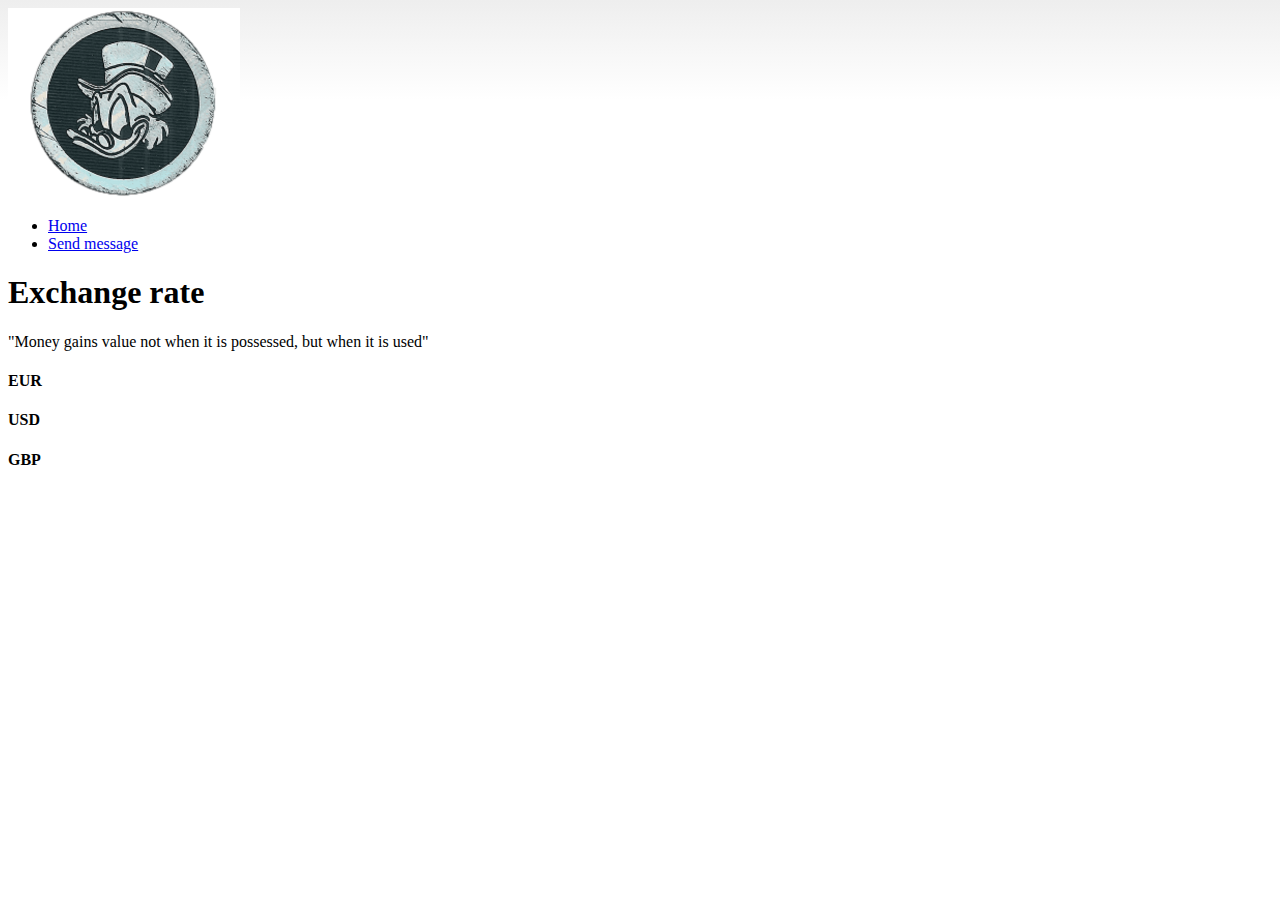
<file: index.html>
<!DOCTYPE html>
<html lang="en">
  <head>
    <meta charset="UTF-8" />
    <meta http-equiv="X-UA-Compatible" content="IE=edge" />
    <meta name="viewport" content="width=device-width, initial-scale=1.0" />
    <title>Document</title>
    <!-- CSS only -->
    <link
      href="https://cdn.jsdelivr.net/npm/bootstrap@5.2.2/dist/css/bootstrap.min.css"
      rel="stylesheet"
      integrity="sha384-Zenh87qX5JnK2Jl0vWa8Ck2rdkQ2Bzep5IDxbcnCeuOxjzrPF/et3URy9Bv1WTRi"
      crossorigin="anonymous"
    />
    <link rel="stylesheet" href="/main.css" />
  </head>
  <body>
    <header>
      <nav
        class="navbar navbar-expand navbar-dark bg-dark"
        aria-label="Second navbar example"
      >
        <div class="container-fluid">
          <a class="navbar-brand" href="#">
            <img src="MC_DUCK.png" alt="logo" />
          </a>
          <div class="collapse navbar-collapse" id="navbarsExample02">
            <ul class="navbar-nav me-auto">
              <li class="nav-item">
                <a class="nav-link active" aria-current="page" href="#">Home</a>
              </li>
              <li class="nav-item">
                <a class="nav-link" href="message.html">Send message</a>
              </li>
              </li>
            </ul>
          </div>
        </div>
      </nav>

      <div class="p-3 pb-md-4 mx-auto text-center">
        <h1 class="display-4 fw-normal">Exchange rate</h1>
        <p class="fs-5 text-muted">
          "Money gains value not when it is possessed, but when it is used"
        </p>
      </div>
    </header>
    <main class="container">
      <div class="row row-cols-1 row-cols-md-3 mb-3 text-center">
        <div class="col">
          <div class="card mb-4 rounded-3 shadow-sm">
            <div class="card-header py-3">
              <h4 class="my-0 fw-normal">EUR</h4>
            </div>
            <div class="card-body">
            </div>
          </div>
        </div>
        <div class="col">
          <div class="card mb-4 rounded-3 shadow-sm border-primary">
            <div class="card-header py-3 text-bg-primary border-primary">
              <h4 class="my-0 fw-normal">USD</h4>
            </div>
            <div class="card-body">
            </div>
          </div>
        </div>
        <div class="col">
          <div class="card mb-4 rounded-3 shadow-sm">
            <div class="card-header py-3">
              <h4 class="my-0 fw-normal">GBP</h4>
            </div>
            <div class="card-body">
            </div>
          </div>
        </div>
      </div>
    </main>
  </body>
</html>
</file>
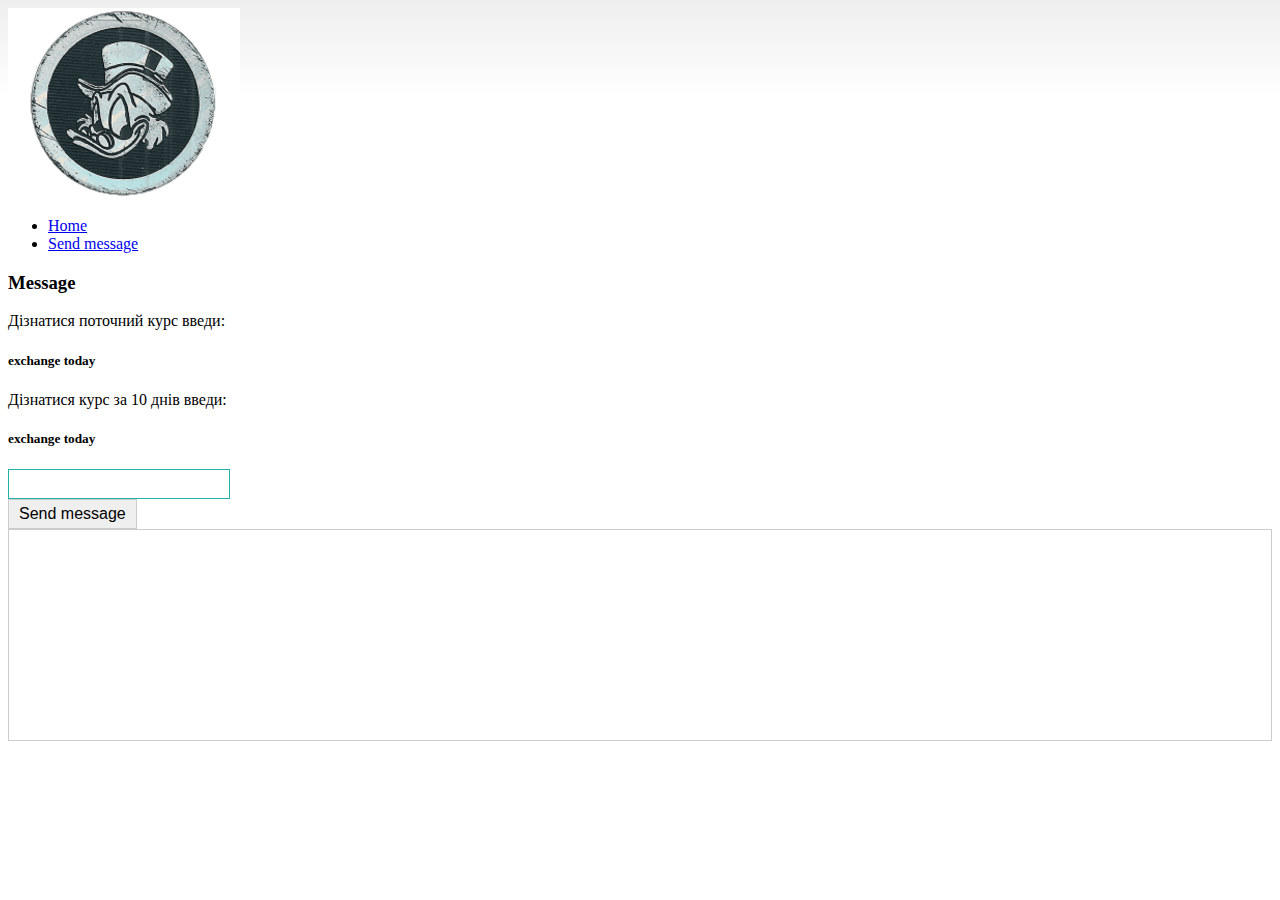
<file: message.html>
<!DOCTYPE html>
<html lang="en">

<head>
    <meta charset="UTF-8" />
    <meta http-equiv="X-UA-Compatible" content="IE=edge" />
    <meta name="viewport" content="width=device-width, initial-scale=1.0" />
    <title>Document</title>
    <link href="https://cdn.jsdelivr.net/npm/bootstrap@5.2.2/dist/css/bootstrap.min.css" rel="stylesheet"
        integrity="sha384-Zenh87qX5JnK2Jl0vWa8Ck2rdkQ2Bzep5IDxbcnCeuOxjzrPF/et3URy9Bv1WTRi" crossorigin="anonymous" />
    <link rel="stylesheet" href="/main.css" />
</head>

<body>
    <header>
        <nav class="navbar navbar-expand navbar-dark bg-dark" aria-label="Second navbar example">
            <div class="container-fluid">
                <a class="navbar-brand" href="#">
                    <img src="MC_DUCK.png" alt="logo" />
                </a>
                <div class="collapse navbar-collapse" id="navbarsExample02">
                    <ul class="navbar-nav me-auto">
                        <li class="nav-item">
                            <a class="nav-link active" aria-current="page" href="index.html">Home</a>
                        </li>
                        <li class="nav-item">
                            <a class="nav-link" href="#">Send message</a>
                        </li>
                    </ul>
                </div>
            </div>
        </nav>
    </header>
    <div class="container mt-3">
        <main class="form-signin w-50 m-auto">
            <form id="formChat">
                <div class="row mb-3 h-100">
                    <label for="floatingTextarea"><h3>Message</h3></label>
                    <li>Дізнатися поточний курс введи: <h5>exchange today</h5>
                    </li>
                    <li>Дізнатися курс за 10 днів введи: <h5>exchange today</h5>
                    </li>
                    <input type="text" id="textField" />
                </div>
                <button class="w-100 btn btn-lg btn-primary" type="submit">Send message</button>
            </form>
            <div class="subscribe-container">
                <div id="subscribe"></div>
            </div>
        </main>
    </div>

    <script>
        console.log('Hello world!')

        const ws = new WebSocket('ws://localhost:8080')

        formChat.addEventListener('submit', (e) => {
            e.preventDefault()
            ws.send(textField.value)
            textField.value = null
        })

        ws.onopen = (e) => {
            console.log('Hello WebSocket!')
        }

        ws.onmessage = (e) => {
            console.log(e.data)
            text = e.data

            const elMsg = document.createElement('div')
            elMsg.textContent = text
            subscribe.appendChild(elMsg)
        }
    </script>

    <style>
        .subscribe-container {
            height: 200px;
            /* Фіксована висота контейнера */
            overflow-y: auto;
            /* Дозволити прокрутку, якщо контент перевищує розмір контейнера */
            border: 1px solid #ccc;
            /* Додайте рамку, щоб показати межі контейнера */
            padding: 5px;
            /* Додайте падінг для контейнера, щоб контент не прилягав прямо до меж контейнера */
        }
    </style>
</body>

</html>
</file>
<file: main.css>
html {
    display: flex;
    flex-direction: column;
    height: 100%;
}

body {
    flex: 1;
    background-image: linear-gradient(180deg, #eee, #fff 100px, #fff);
}

input[type=text] {
    max-width: 560px;
    border: 1px solid lightseagreen;
    padding: 5px 10px;
    color: darkred;
    font-size: 16px;
    font-family: 'Cambria', 'Cochin', 'Georgia', 'Times', 'Times New Roman', serif;
}

button {
    border: 1px solid #ccc;
    padding: 5px 10px;
    font-size: 16px;
    max-width: 560px;
}

#subscribe {
    color: darkblue;
    font-size: 14px;
    font-family: 'Courier New', 'Courier', monospace;
    margin-top: 0px;
}
</file>
